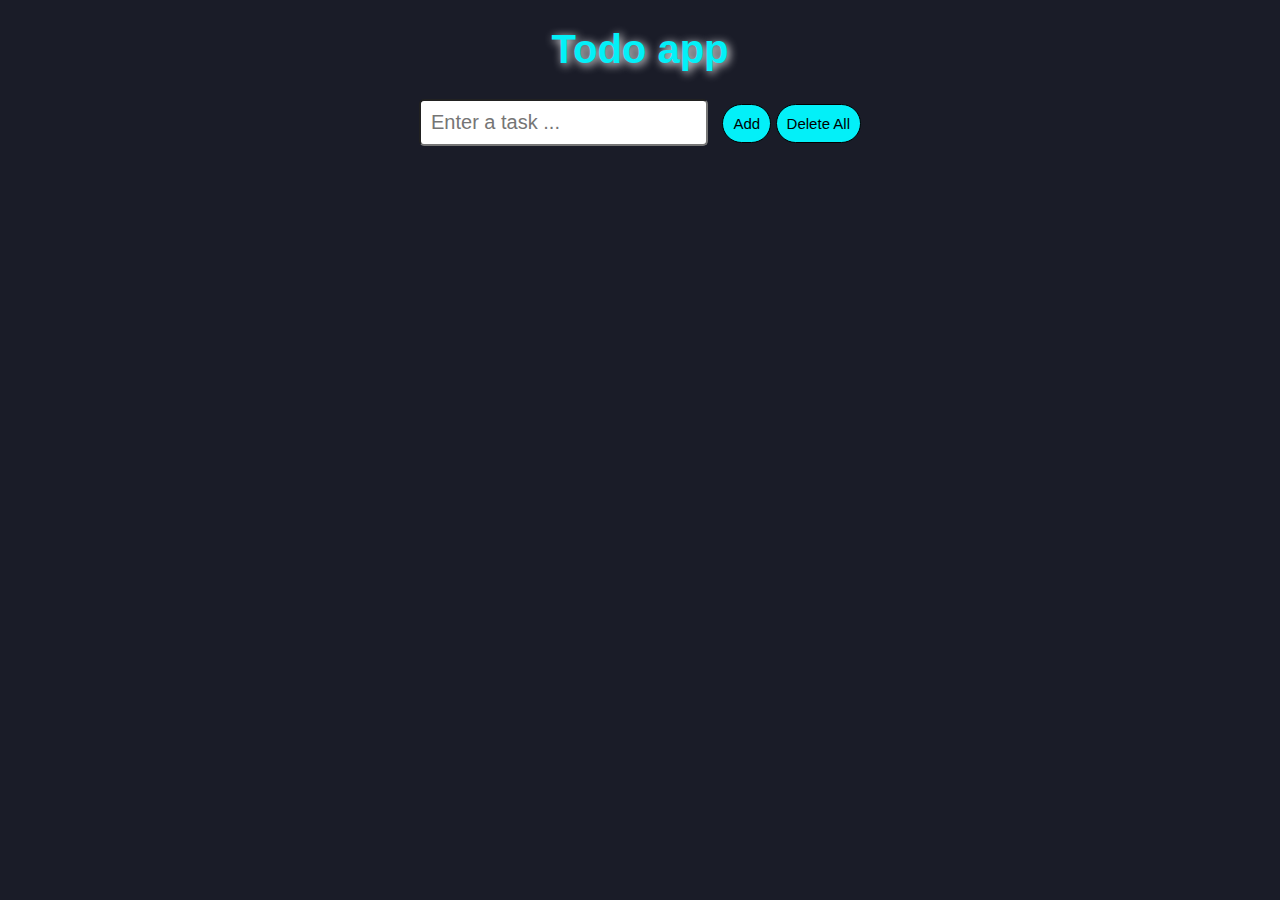
<file: todo.html>
<!DOCTYPE html>
<html lang="en">
<head>
    <meta charset="UTF-8">
    <meta name="viewport" content="width=device-width, initial-scale=1.0">
    <title>Todo App</title>
    <link rel="stylesheet" href="https://cdnjs.cloudflare.com/ajax/libs/font-awesome/6.6.0/css/all.min.css" integrity="sha512-Kc323vGBEqzTmouAECnVceyQqyqdsSiqLQISBL29aUW4U/M7pSPA/gEUZQqv1cwx4OnYxTxve5UMg5GT6L4JJg==" crossorigin="anonymous" referrerpolicy="no-referrer" />
    <link rel="stylesheet" href="style.css">
</head>
<body>
    <h1>Todo app</h1>
    <div class="main">
    <input class="field" id="input" type="text" placeholder="Enter a task ...">
 
    <button onclick="add()">
        <i class="fas fa-plus"></i> Add
    </button> 
  
    <button onclick="dltAll()">
        <i class="fas fa-trash"></i> Delete All
    </button>
    </div>
<div class="li">
    <ul id="ul"></ul>
</div>
   
</body>
<script src="app.js"></script>
</html>
</file>
<file: style.css>
body{
   background-color: #1a1c28;
    font-family: Arial, Helvetica, sans-serif;
 }
 
 h1{
    text-align: center;
    color: rgb(3, 240, 248);
    font-size: 40px;
     text-shadow: 2px 2px 10px white;
     
 }
 .field{
   margin-right:10px ;
     padding: 10px;
     font-size: 20px;
     border-radius: 5px;
 }
 .main{
    text-align: center;
 }
  button{
    font-size: 15px;
    padding: 10px;
    border-radius: 20px;
    background-color: rgb(3, 240, 248);
  border: 1px solid black;
 }
 button:hover{
    background-color: black;
    color: rgb(3, 240, 248);
  border: 1px solid  rgb(3, 240, 248);
     
 }

 .li{
    display: flex;
    justify-content: center;
    color:  black;
 }
 ul{
    font-size: 25px;
    margin-right: 10px;
    background-color:rgb(3, 240, 248) ;
    border-radius: 20px;
    box-shadow: 0px 0px 10px white;
 }
 li{
    padding: 10px;
    
 }
 li button{
    margin-left: 10px;
   
 }
</file>
